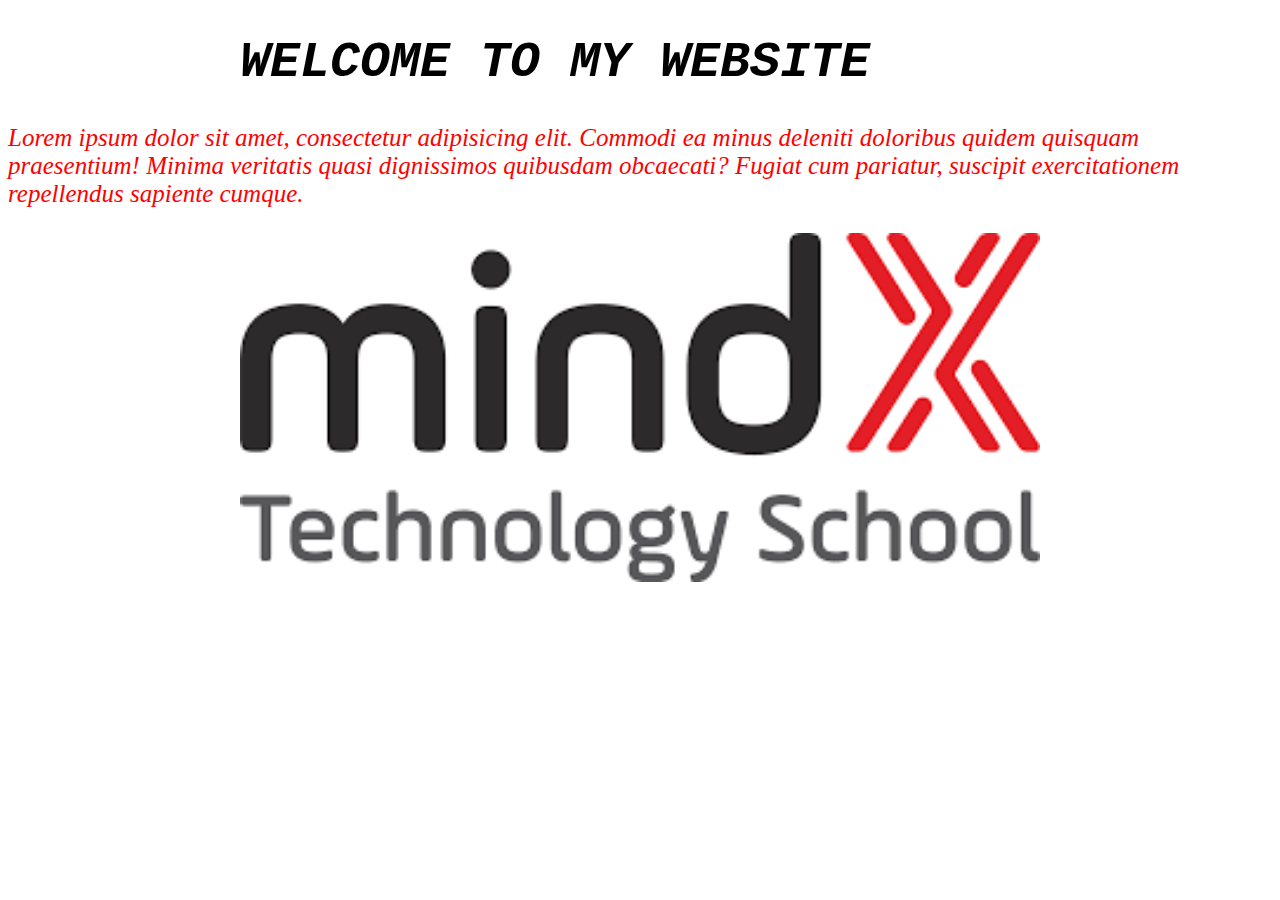
<file: BaiTapthuchanhls2/index.html>
<!DOCTYPE html>
<html lang="en">
  <head>
    <meta charset="UTF-8" />
    <meta http-equiv="X-UA-Compatible" content="IE=edge" />
    <meta name="viewport" content="width=device-width, initial-scale=1.0" />
    <title>Document</title>
    <link rel="stylesheet" href="./style.css">
  </head>
  <body>
    <h1 id="text-tittle">Welcome to my Website</h1>
    <p id="text-font" >
      Lorem ipsum dolor sit amet, consectetur adipisicing elit. Commodi ea minus
      deleniti doloribus quidem quisquam praesentium! Minima veritatis quasi
      dignissimos quibusdam obcaecati? Fugiat cum pariatur, suscipit
      exercitationem repellendus sapiente cumque.
    </p>
    <img class="img-center"
      src="[data-uri]"
      alt=""
    />
  </body>
</html>
</file>
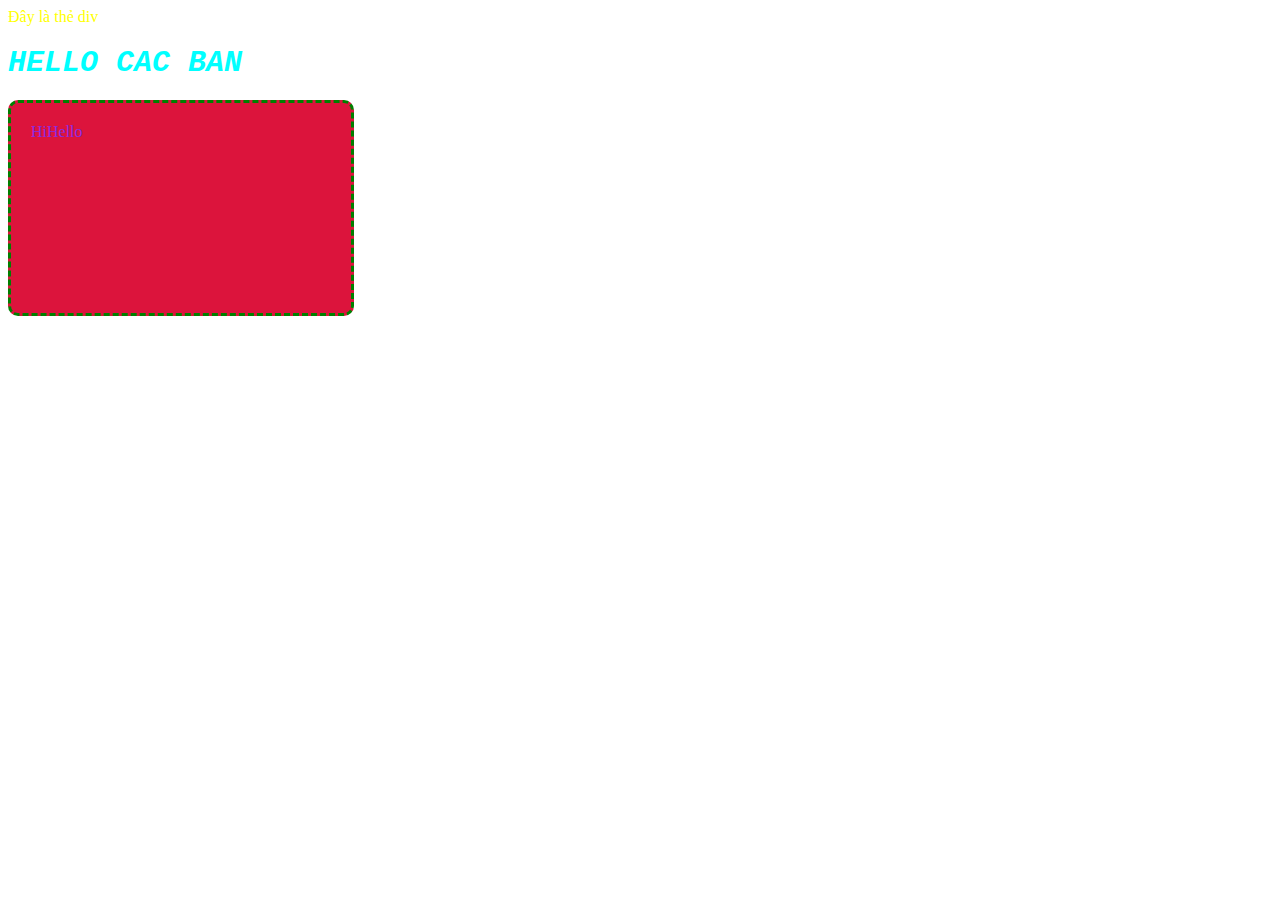
<file: Lesson2/index.html>
<!DOCTYPE html>
<html lang="en">
<head>
    <meta charset="UTF-8">
    <meta http-equiv="X-UA-Compatible" content="IE=edge">
    <meta name="viewport" content="width=device-width, initial-scale=1.0">
    <title>Document</title>
    <link rel="stylesheet" href="./app.css">
</head>
<body>
    <!-- <h1 id="tittle-speacial">Hello</h1>
    <p class="text-blue">hi</p>
    <p>hi</p>
    <p class="text-blue">hi</p>
    <h1>Goodbye</h1> -->
    <div class="text-brown  " id="my-div" style="color:yellow">
        Đây là thẻ div
    </div>

    <h1 id="test-text">Hello cac ban</h1>

    <div id="my-text">HiHello</div>
</body>
</html>
</file>
<file: BaiTapthuchanhls2/style.css>
#text-tittle {
    font-size: 50px; 
    font-style: italic; 
    text-decoration: double; 
    font-family: 'Courier New', Courier, monospace;
    text-transform: uppercase; 
    text-shadow: none;
    display: block;
    margin-left: auto;
    margin-right: auto;
    width: 800px;
    }

#text-font {
    font-size: 25px;
    font-style: oblique;
    color: red;
}



.img-center {
    display: block;
    margin-left: auto;
    margin-right: auto;
    width: 800px;
}
</file>
<file: Lesson2/app.css>
h1 {
    color: aqua;
}

p {
    color: rgb(13, 230, 49);
}

#tittle-speacial {
    color: rgb(255, 174, 0);
}

.text-blue {
    color: brown;
}

div {
    color: blueviolet;
}

.text-brown {
    color: brown;
}

#my-div {
    color: pink;
}
/* Những thuộc tính giá trị định dạng text */
#test-text {
    font-size: 30px; /*  cỡ chữ */
    font-style: italic; /*  kiểu chữ */
    text-decoration: double; /*  trang trí cho chữ */
    font-family: 'Courier New', Courier, monospace; /*   */
    text-transform: uppercase; /* biến đổi chữ chữ */
    text-shadow: none;
}    


/* Những thuộc tính giá trị định dạng khối nội dung */

#my-text {
    background-color: crimson;
    width: 300px;
    height: 170px;
    border: dashed green;
    border-radius: 10px;
    padding: 20px;
}
</file>
